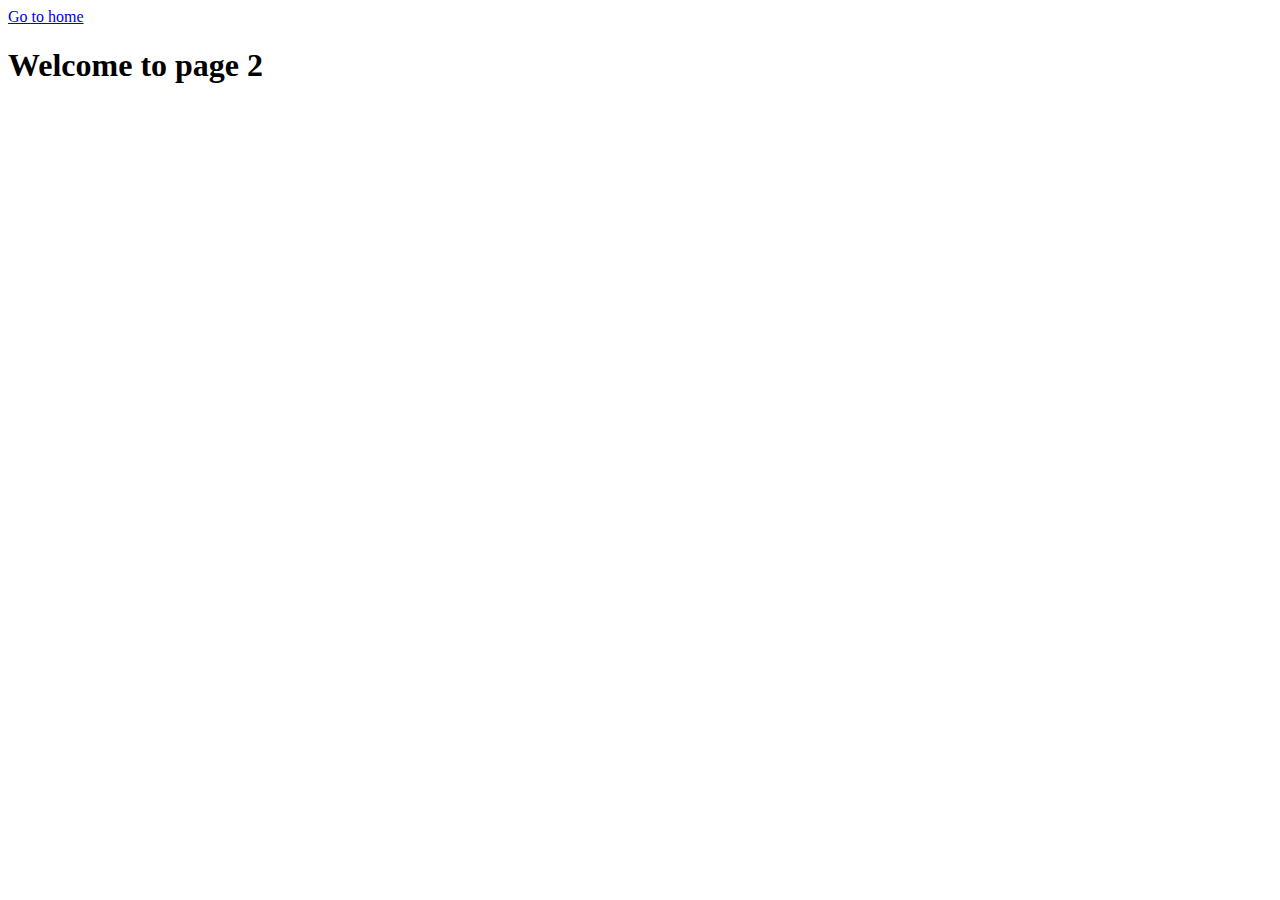
<file: page-2.html>
<!DOCTYPE html>
<html lang="en">
  <head>
    <meta charset="UTF-8" />
    <meta http-equiv="X-UA-Compatible" content="IE=edge" />
    <meta name="viewport" content="width=device-width, initial-scale=1.0" />
    <title>Page 2</title>
  </head>
  <body>
    <section>
      <a href="./index.html">Go to home</a>
      <h1>Welcome to page 2</h1>
    </section>
  </body>
</html>
</file>
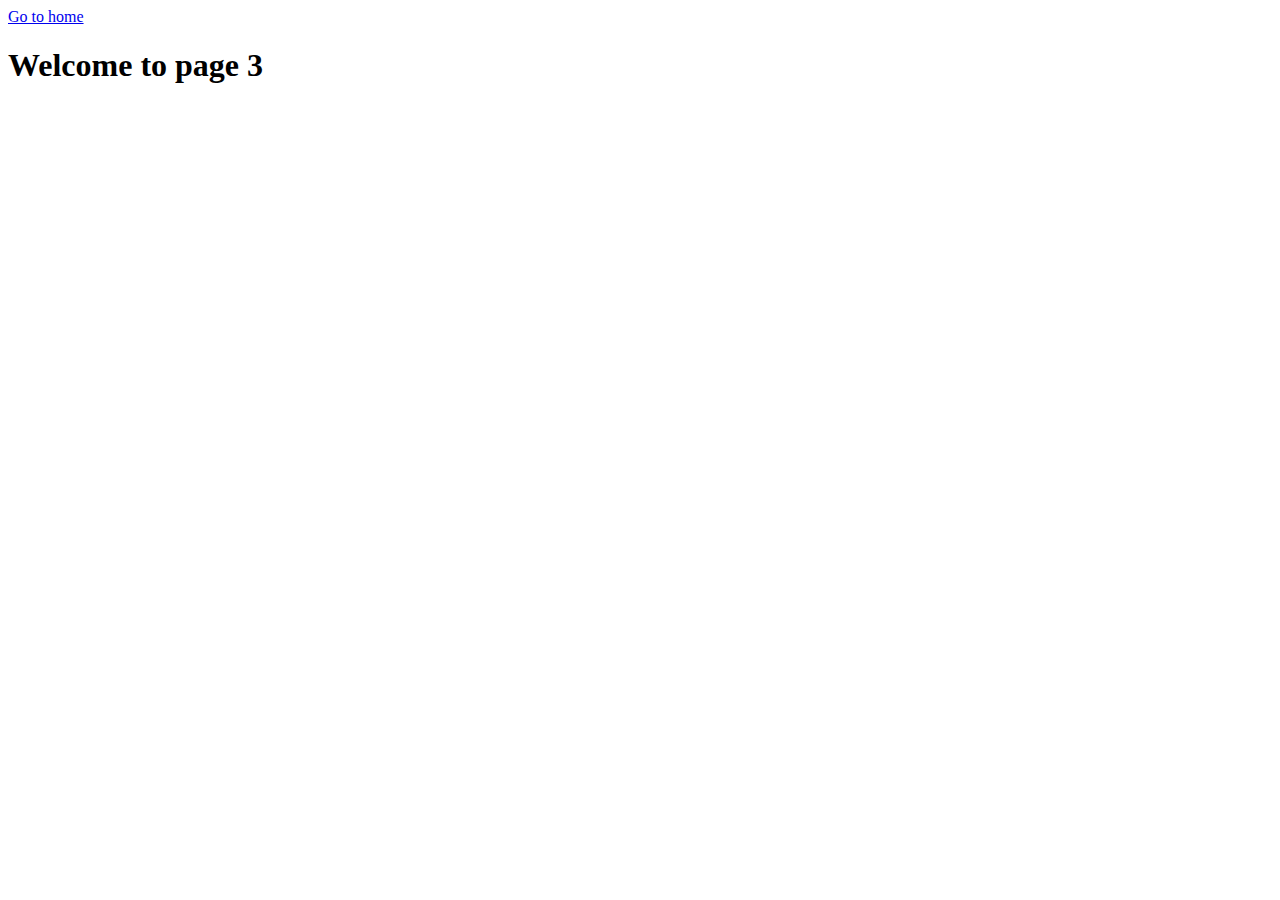
<file: page-3.html>
<!DOCTYPE html>
<html lang="en">
  <head>
    <meta charset="UTF-8" />
    <meta http-equiv="X-UA-Compatible" content="IE=edge" />
    <meta name="viewport" content="width=device-width, initial-scale=1.0" />
    <title>Page 3</title>
  </head>
  <body>
    <section>
      <a href="./index.html">Go to home</a>
      <h1>Welcome to page 3</h1>
    </section>
  </body>
</html>
</file>
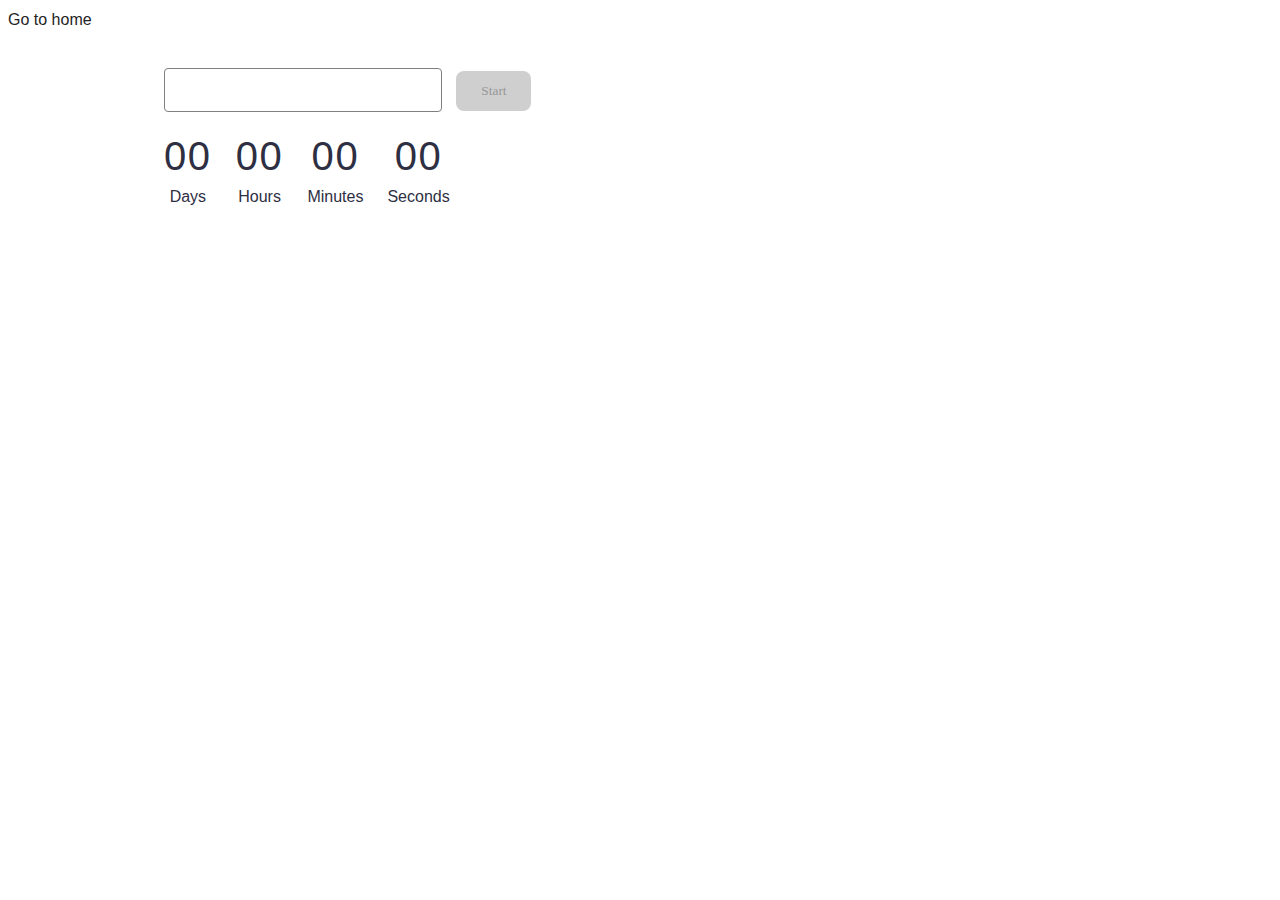
<file: src/1-timer.html>
<!DOCTYPE html>
<html lang="en">
<head>
  <meta charset="UTF-8">
  <meta name="viewport" content="width=device-width, initial-scale=1.0">
  <link rel="stylesheet" href="./css/styles.css">
  <title>Document</title>
</head>
<body>
  <a href="./index.html">Go to home</a>

  <div class="timer-box">
    <input type="text" id="datetime-picker" />
    <button type="button" data-start>Start</button>
  
    <div class="timer">
      <div class="field">
       <span class="value" data-days>00</span>
       <span class="label">Days</span>
      </div>
      <div class="field">
       <span class="value" data-hours>00</span>
       <span class="label">Hours</span>
      </div>
      <div class="field">
       <span class="value" data-minutes>00</span>
       <span class="label">Minutes</span>
      </div>
      <div class="field">
       <span class="value" data-seconds>00</span>
       <span class="label">Seconds</span>
      </div>
    </div>
  </div>

<script type="module" src="./js/1-timer.js" ></script>
</body>
</html>
</file>
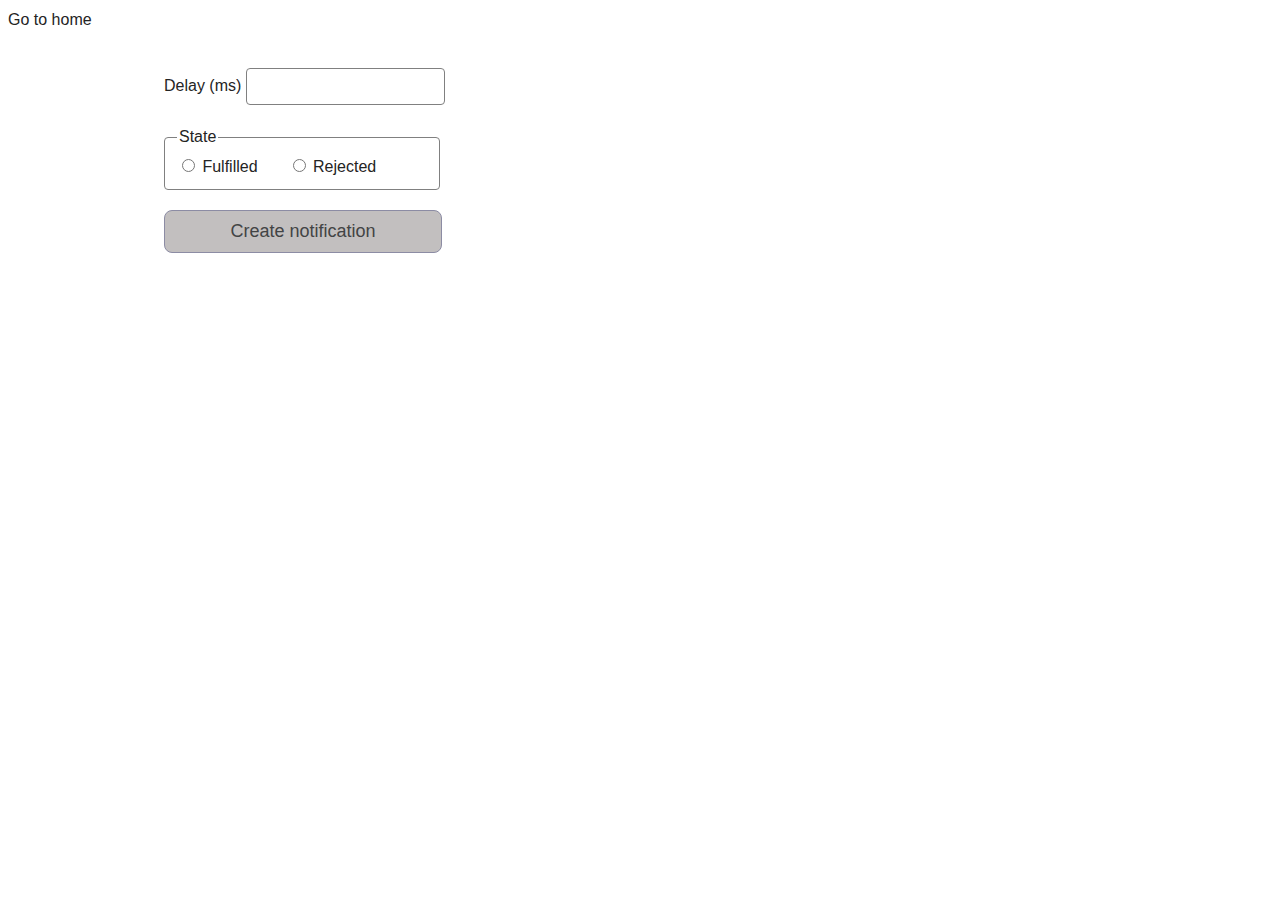
<file: src/2-snackbar.html>
<!DOCTYPE html>
<html lang="en">
<head>
  <meta charset="UTF-8">
  <meta name="viewport" content="width=device-width, initial-scale=1.0">
  <link rel="stylesheet" href="./css/styles.css">
  <title>Document</title>
</head>
<body>
  <a href="./index.html">Go to home</a>

<form class="form">
  <label>
    Delay (ms)
    <input type="number" name="delay" required />
  </label>

  <fieldset>
    <legend>State</legend>
    <label >
      <input type="radio" name="state" value="fulfilled" required />
      Fulfilled
    </label>
    <label>
      <input type="radio" name="state" value="rejected" required />
      Rejected
    </label>
  </fieldset>

  <button type="submit">Create notification</button>
</form>

<script src="./js/2-snackbar.js" type="module"></script>
</body>
</html>
</file>
<file: src/css/styles.css>
/**
  |============================
  | include css partials with
  | default @import url()
  |============================
*/
@import url('./reset.css');
@import url('./vite-promo.css');
@import url('./header.css');

:root {
  font-family: Inter, Avenir, Helvetica, Arial, sans-serif;
  font-size: 16px;
  line-height: 24px;
  font-weight: 400;

  color: #242424;
  background-color: rgba(255, 255, 255, 0.87);

  font-synthesis: none;
  text-rendering: optimizeLegibility;
  -webkit-font-smoothing: antialiased;
  -moz-osx-font-smoothing: grayscale;
  -webkit-text-size-adjust: 100%;
}

body {
  list-style: none;
}

.timer-box {
  margin-top: 36px;
  margin-left: 156px;
}

#datetime-picker {
  width: 272px;
  height: 40px;
  border-radius: 4px;
  border: 1px solid #808080;
}

#datetime-picker:hover,
#datetime-picker:focus {
  border-color: #4E75FF;
}

[data-start] {
  font-family: "Montserrat";
  width: 75px;
  height: 40px;
  border-radius: 8px;
  border: transparent;
  background-color: #CFCFCF;
  color: #989898;
  margin-left: 10px;
}

[data-start]:hover,
[data-start]:focus {
  background-color: #4E75FF;
  color: #FFFFFF;
}

.timer {
  display: flex;
  width: 346px;
  height: 72px;
  gap: 24px;
  margin-top: 20px;
}

.field {
  display: flex;
  flex-direction: column;
}

.value {
  font-family: 'Montserrat', sans-serif;
  font-weight: 400;
  font-size: 40px;
  line-height: 1.2;
  letter-spacing: 0.04em;
  color: #2e2f42;
  text-align: center;
}

.label {
  font-family: 'Montserrat', sans-serif;
  font-weight: 400;
  font-size: 16px;
  line-height: 1.5;
  color: #2e2f42;
  text-align: center;
  margin-top: 5px;
}

/* ------------------------------------------------------- */

.form {
  margin-top: 36px;
  margin-left: 156px;
  display: block;
  
}

fieldset {
  display: flex;
  max-width: 250px;
  column-gap: 30px;
  margin: 20px 0;
  border-radius: 4px;
  border: 1px solid #808080;
}

form input {
  padding: 10px;
  border-radius: 4px;
  border: 1px solid #808080;
}

form button {
  width: 278px;
  padding: 10px;
  background-color: #c2bfbf;
  border: 1px double rgb(140, 140, 164);
  border-radius: 8px;
  font-size: large;
  color: rgb(66, 68, 69);
}
</file>
